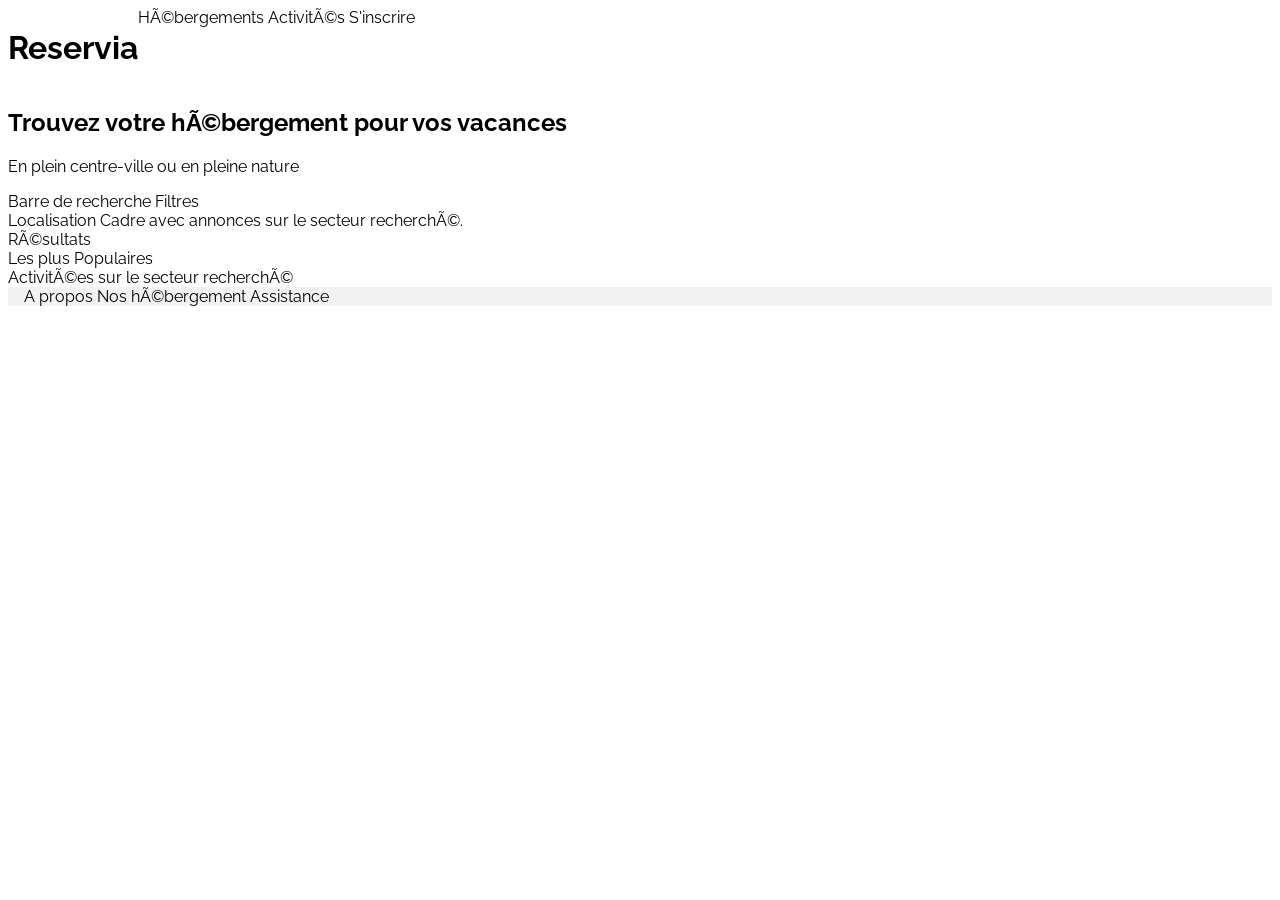
<file: Reservia.html>
<!DOCTYPE html>
<html>
    <head>
        <meta charset="utf_8"/>
        <link href="style.css" rel="stylesheet" />  
    </head>

    <body>
        <header>
        <h1>Reservia</h1>
            Hébergements Activités S'inscrire
        </header>
        <h2>Trouvez votre hébergement pour vos vacances</h2>
        <p>En plein centre-ville ou en pleine nature</p>
        <nav>
        Barre de recherche
        Filtres
        </nav>
        Localisation

        Cadre avec annonces sur le secteur recherché.      
        <section>
            Résultats
            <aside>
                Les plus Populaires
            </aside>
        </section>
    
    Activitées sur le secteur recherché
    </body>

    <Footer>
    A propos   Nos hébergement     Assistance
    </Footer>
</html>
</file>
<file: style.css>
@import url('https://fonts.googleapis.com/css2?family=Raleway:ital,wght@0,100;0,200;0,300;0,400;0,500;0,600;0,700;0,800;0,900;1,100;1,200;1,300;1,400;1,500;1,600;1,700;1,800;1,900&display=swap');
html {
    font-family: "Raleway", "Arial Black", Arial, sans-serif;
    font-weight: 400;
}

body {
    background-color: white;
}
.blue
{
    color: #0065FC;
}
header {
    display: flex;
}
#navflex {
    display: flex;
    flex-direction: row;
    text-align: center;
}
#navflex a {
    padding: 2rem;
}
.signup {
    color: #0065FC;
    font-weight: bold;
    padding: 2rem;
}
.link, .signup {
    border-top: solid 0.2rem transparent;
}

.link:hover {
    color: #0065FC;
    border-top: solid 0.2rem #0065FC;
}
.a:active {
    border-top: solid 0.2rem #0065FC;
}
.fa-star {
    color: #0065FC;
}
.bg-grey {
    background-color:#F2F2F2;
}
.grey {
    color:#F2F2F2;
}
p span {
    font-weight: bold;
}
h1 h2 h3 {
    font-weight: bold;
}
h3 {
    margin: 0rem;
}
#filtres {
    font-weight: bold;
}
form {
    display: flex;
}
.fa-map-marker-alt {
    border: solid 0.2rem #F2F2F2;
    background-color: #F2F2F2;
    border-top-left-radius: 0.5rem;
    border-bottom-left-radius: 0.5rem;
    padding: 0.8rem;
}
.fa-info {
    color: #0065FC;
    border: 10rem solid #DEEBFF;
    padding: 0.2rem;
    border-radius: 100%;
    border-width: 0.1rem;
    width: 1rem;
    text-align: center;
    background-color: white;
}
.fa-money-bill-wave {
    border: 0.1rem solid #DEEBFF;
    border-radius: 50px;
    border-width: 10px;
    background-color: #DEEBFF;
}
.fa-child {
    border: 0.1rem solid #DEEBFF;
    border-radius: 20px;
    border-width: 10px;
    background-color: #DEEBFF;
}
.fa-heart {
    border: 0.1rem solid #DEEBFF;
    border-radius: 20px;
    border-width: 10px;
    background-color: #DEEBFF;
}
.fa-dog {
    border: 0.1rem solid #DEEBFF;
    border-radius: 20px;
    border-width: 10px;
    background-color: #DEEBFF;
}
.propos {
    display: flex;
    flex-direction: column;
}
.assistance a {
    display: flex;
    flex-direction: column;
}
button {
    background-color:#0065FC;
    color: white;
    font-weight: bold;
    border-top-right-radius: 1rem;
    border-bottom-right-radius: 1rem;
    padding-left: 1rem;
    padding-right: 1rem;
    padding: 1rem;
    cursor: pointer;
}
.ChampsRecherche2 {
    display: none;
}
.logo {
    width: 150px;
    height: auto;
    margin: 0 auto 0 0;
}

#main img {
    width: 17rem;
    height: auto;
    max-height: 8rem;
    object-fit: cover;
    border-top-left-radius: 1rem;
    border-top-right-radius: 1rem;
}
#main p {
    margin-top: 0.5rem;
    margin-bottom: 0.5rem;
}
#activity img {
    width: 15rem;
    height: auto;
    padding: 0.5rem;
    margin-top: 0.2rem;
}
#filtres {
    display: flex;
    padding-top: 1rem;
}
#filtres p {
    border: solid#F2F2F2;
    border-radius: 50pc;
    margin: 1rem;
    padding-right: 1rem;
    justify-content: center;
}
#filtres .fas {
    margin-right: 0.8rem;
}
#filtres p:hover {
    background-color: #DEEBFF;
    cursor: pointer;
}
::placeholder {
    color: black;
    font-weight: bold;
}
footer {
    display: flex;
    justify-content:space-between;
    background-color: #F2F2F2;
    color: black;
    padding-left: 1rem;
}
.bloc_footer a {
    display: flex;
    flex-direction: column;
    padding-bottom: 1rem;
}
.bloc_footer {
    flex-grow: 1;
}
a {
    text-decoration: none;
    color: black;
}
header {
    grid-area: header;
}
#main {
    display: grid;
    grid-template-columns: repeat(3, 1fr);
    grid-gap: 1rem;
    row-gap: 2rem;
    column-gap: 1rem;
    padding-left: 1rem;
    padding-right: 1rem;
    padding-top: 0rem;
    padding-bottom: 2rem;
    border-radius: 0.5rem;
}
#hebergement h2 {
    padding-top: 1rem;
}
#main .element {
    width: 17rem;
    height: auto;
    text-align: left;
}
#main .text {
    padding-left: 0.5rem;
}

#popular .element {
    margin-bottom: 2rem;
}
#popular h2 {
    padding-bottom: 2rem;
}
#popular a {
    display: flex;
}
#popular img {
    width: 9rem;
    height: auto;
    max-height: 9rem;
    min-height: 9rem;
    min-width: 9rem;
    object-fit: cover;
    border-top-left-radius: 1rem;
    border-bottom-left-radius: 1rem;
}
#popular .text {
    text-align: left;
    padding-left: 1rem;
    position: relative;
}
#popular h2 .fas {
    position: relative;
    float: right;
    padding-right: 1rem;
}
#popular .popstars {
    position: absolute;
    padding-top: 1.5rem;
}
#popular p {
    margin-top: 0.5rem;
}
#main h2, #popular h2, #activity h2 {
    grid-column: 1/-1;
}
#hebergement {
    display: grid;
    grid-template-columns: 3fr 1fr;
    grid-template-areas: "main aside";
    column-gap: 2rem;
}
#popular {
    display: flex;
    flex-direction: column;
    border-radius: 0.5rem;
    padding-top: 0rem;
    padding-left: 1rem;
    padding-right: 1rem;
    background-color:#F2F2F2;
    grid-area: aside;
}
footer {
    grid-area: footer;
}

.container {
    display: grid;
  grid-template-columns: auto;
  grid-template-rows: auto;
  grid-template-areas: 
    "header header header header"
    "main main . popular"
    "activity activity activity activity"
    "footer footer footer footer";
}

.flex {
    display: flex;
}
.grid {
    display: grid;
}
.element {
    border: solid;
    border-color: white;
    border-radius: 1rem;
    background-color: white;
}
#activity {
    display: grid;
    grid-template-columns: repeat(4, 1fr);
    grid-area: activity;
    text-align: left;
    padding: 1rem;
    row-gap: 1rem;
    column-gap: 1rem;
    padding-bottom: 8rem;
}
#activity h2 {
    padding-left: 0.8rem;
}
#activity img {
    width: 100%;
    height: 100%;
    max-height: 30rem;
    min-width: 18rem;
    max-width: 20rem;
    border-top-left-radius: 1.5rem;
    border-top-right-radius: 1.5rem;
    object-fit: cover;
    overflow: hidden;
}
#activity h3 {
    padding-left: 1.5rem;
    padding-bottom: 1rem;
    box-shadow: 0.5rem 0.5rem 0.5rem 0.5rem #F2F2F2;
    border-radius: 0.5rem;
    max-width: 19rem;
}
#activity #activite_port {
    grid-column: 1/2;
    grid-row: 2/4;
    height: 30rem;
}   
#activity #activite_fort {
    grid-column: 2/3;
    grid-row: 2/3;
    height: 11rem;
    align-self: flex-start;
}
#activity #activite_frioul {
    grid-column: 2/3;
    grid-row: 3/4;
    height: 7rem;
    align-self: flex-end;
}
#activity #activite_calanques {
    grid-column: 3/4;
    grid-row: 2/4;
}
#activity #activite_dame {
    grid-column: 4/5;
    grid-row: 2/3;
    height: 8rem;
}
#activity #activite_parc {
    grid-column: 4/5;
    grid-row: 3/4;
    height: 12rem;
    align-self: flex-end;
}

@media screen and (max-width: 740px) {
    body {
        width: 100%;
        margin-left: 0rem;
        margin-bottom: 0rem;
    }
    .logo {
        position: relative;
        top: 0rem;
        padding-left: 1rem;
    }
    header {
        display: block;
    }
    h1 {
        font-size: 1.7rem;
    }
    h1 + p {
        padding-left: 1rem;
    }
    h1, h2 {
        text-align: left;
        padding-left: 1rem;
    }
    #filtres + p {
        text-align: left;
        padding-left: 1rem;
    } 
    input {
        width: 100%;
    }
    .link {
        position: relative;
        width: 50%;
        border-bottom: solid 0.2rem transparent;
    }
    .link:hover  {
        color: #0065FC;
        border-top: solid 0.2rem transparent;
        border-bottom: solid 0.2rem #0065FC;
    }
    .signup {
        position: absolute;
        top: 0;
        right: 0rem;
        border-top: solid 0.2rem transparent;
    }
    .signup:hover {
        border-top: solid 0.2rem transparent;
    }
    form {
        padding-left: 1rem;
    }
    #filtres {
        display: inline-block;
    }
    #filtres p {
        display: inline-block;
        padding-left: 0rem;
    }
    .ChampsRecherche1 {
        display: none;
    }
    .ChampsRecherche2 {
        display: inline-block;
        visibility: visible;
    }
    #hebergement {
        grid-template-areas: "aside" 
        "main";
        grid-template-columns: repeat(1,1fr);
        width: 100%;
    }
    #main {
        grid-template-columns: repeat(1,1fr);
        background-color: white;
    }
    #main img {
        width: 100%;
    }
    #main .element {
        width: 100%;
        box-shadow: 0.5rem 0.5rem 0.5rem 0.5rem #F2F2F2;
    }
    #activity {
        display: block;
        padding-bottom: 4rem;
    }
    #activity img {
        max-width: 100%;
        max-height: 8rem;
        padding: 0rem;
    }
    #activity h3 {
        max-width: none;
    }
    #activity #activite_port {
        max-height: 11rem;
        padding-bottom: 2rem;
    }   
    #activity #activite_fort {
        grid-column: 1/2;
        grid-row: 3/4;
        max-height: 11rem;
        padding-bottom: 2rem;
    }
    #activity #activite_frioul {
        grid-column: 1/2;
        grid-row: 4/5;
        min-height: 11rem;
        max-height: 11rem;
        padding-bottom: 2rem;
    }
    #activity #activite_calanques {
        grid-column: 1/2;
        grid-row: 5/6;
        max-height: 11rem;
        padding-bottom: 2rem;
    }
    #activity #activite_dame {
        grid-column: 1/2;
        grid-row: 6/7;
        min-height: 11rem;
        max-height: 11rem;
        padding-bottom: 2rem;
    }
    #activity #activite_parc {
        grid-column: 1/2;
        grid-row: 7/8;
        max-height: 11rem;
        padding-bottom: 2rem;
    }
    footer {
        flex-direction: column;
    }
    footer h2 {
        padding-left: 0rem;
    }
    .bloc_footer {
        padding-bottom: 0.5rem;
    }

}

@media screen and (min-width:700px) and (max-width: 1024px) {
    body {
        width: 100%;
    }
    #hebergement {
        grid-template-areas: "main" 
        "aside";
        grid-template-columns: repeat(3,1fr);
        width: 100%;
    }
    #popular h2 {
        padding-top: 0;
}
    #popular img {
        width: 17rem;
        min-width: 6rem;
    }
    #popular .popstars {
    position: absolute;
    padding-top: 0rem;
}
    #activity {
    display: grid;
    grid-template-columns: repeat(2, 1fr);
}
    #activity #activite_port {
    grid-column: 1/2;
    grid-row: 2/3;
    max-height: 11rem;
    padding-bottom: 3rem;
}   
    #activity #activite_fort {
    grid-column: 2/3;
    grid-row: 2/3;
    max-height: 11rem;
    padding-bottom: 3rem;
}
    #activity #activite_frioul {
    grid-column: 1/2;
    grid-row: 3/4;
    min-height: 11rem;
    padding-bottom: 3rem;
}
    #activity #activite_calanques {
    grid-column: 2/3;
    grid-row: 3/4;
    max-height: 11rem;
    padding-bottom: 3rem;
}
    #activity #activite_dame {
    grid-column: 1/2;
    grid-row: 4/5;
    min-height: 11rem;
    max-height: 11rem;
    padding-bottom: 1rem;
}
    #activity #activite_parc {
    grid-column: 2/3;
    grid-row: 4/5;
    max-height: 11rem;
    padding-bottom: 1rem;
}

}
</file>
